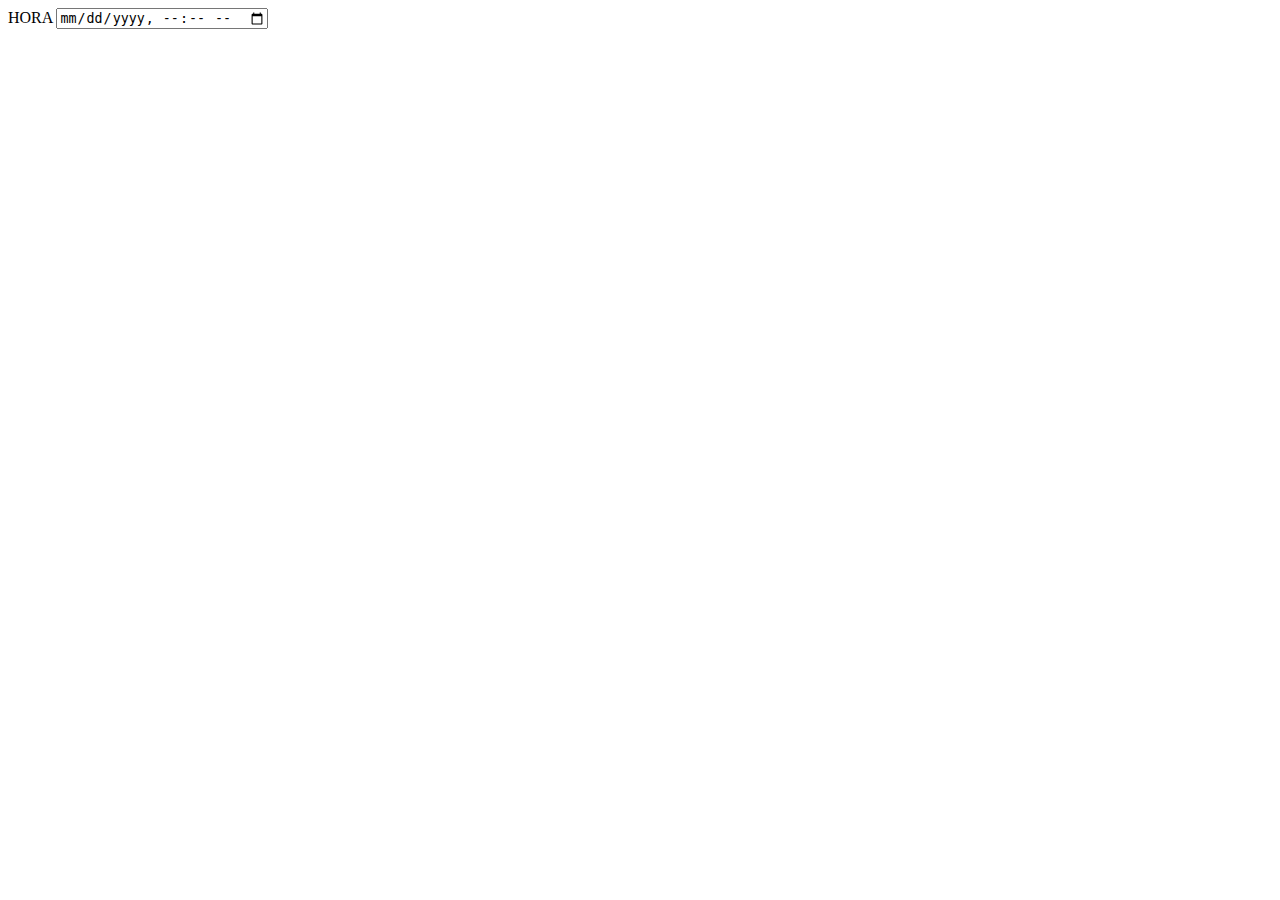
<file: 05calendario/index.html>
<!DOCTYPE html>
<html lang="en">
<head>
    <meta charset="UTF-8">
    <meta http-equiv="X-UA-Compatible" content="IE=edge">
    <meta name="viewport" content="width=device-width, initial-scale=1.0">
    <title>calendar manual</title>
</head>
<body>
    <!-- <form action="">
        <label for="hora">
            <span>HORA</span>
            <input type="time" name="hora" id="hora">
        </label>
        <label for="dia">
            <span>DIA</span>
            <input type="date" name="dia" id="dia">
        </label>
        <label for="semana">
            <span>SEMANA</span>
            <input type="week" name="semana" id="semana">
        </label>
        <label for="mes">
            <span>MES</span>
            <input type="month" name="mes" id="mes">
        </label>
        <input type="submit">
    </form> -->
    <form action="">
        <label for="calendario">
            <span>HORA</span>
            <input type="datetime-local" name="calendario" id="calendario">
        </label>
    </form>
</body>
</html>
</file>
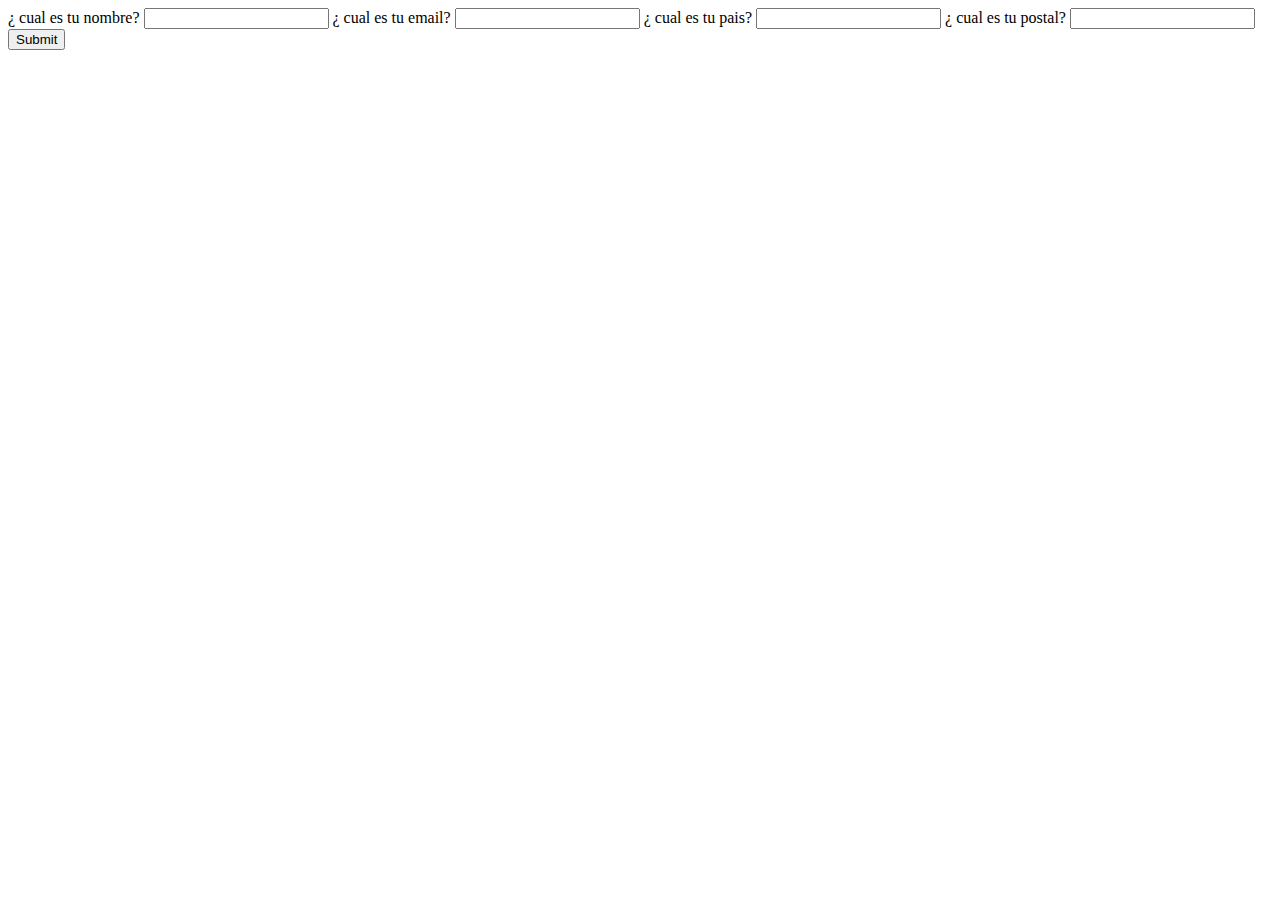
<file: 06formAuto/index.html>
<!DOCTYPE html>
<html lang="en">
<head>
    <meta charset="UTF-8">
    <meta http-equiv="X-UA-Compatible" content="IE=edge">
    <meta name="viewport" content="width=device-width, initial-scale=1.0">
    <title>Document</title>
</head>
<body>
    <form action="">
        <label for="nombre">
            <span>¿ cual es tu nombre?</span>
            <input type="text" id="nombre" name="nombre" autocomplete="name" required>
        </label>
        <label for="email">
            <span>¿ cual es tu email?</span>
            <input type="email" id="email" name="email" autocomplete="email" required>
        </label>
        <label for="pais">
            <span>¿ cual es tu pais?</span>
            <input type="country" id="pais" name="pais" autocomplete="country" required>
        </label>
        <label for="postal">
            <span>¿ cual es tu postal?</span>
            <input type="postal-code" id="postal" name="postal" autocomplete="postal-code" required>
        </label>
        <input type="submit">
    </form>
</body>
</html>
</file>
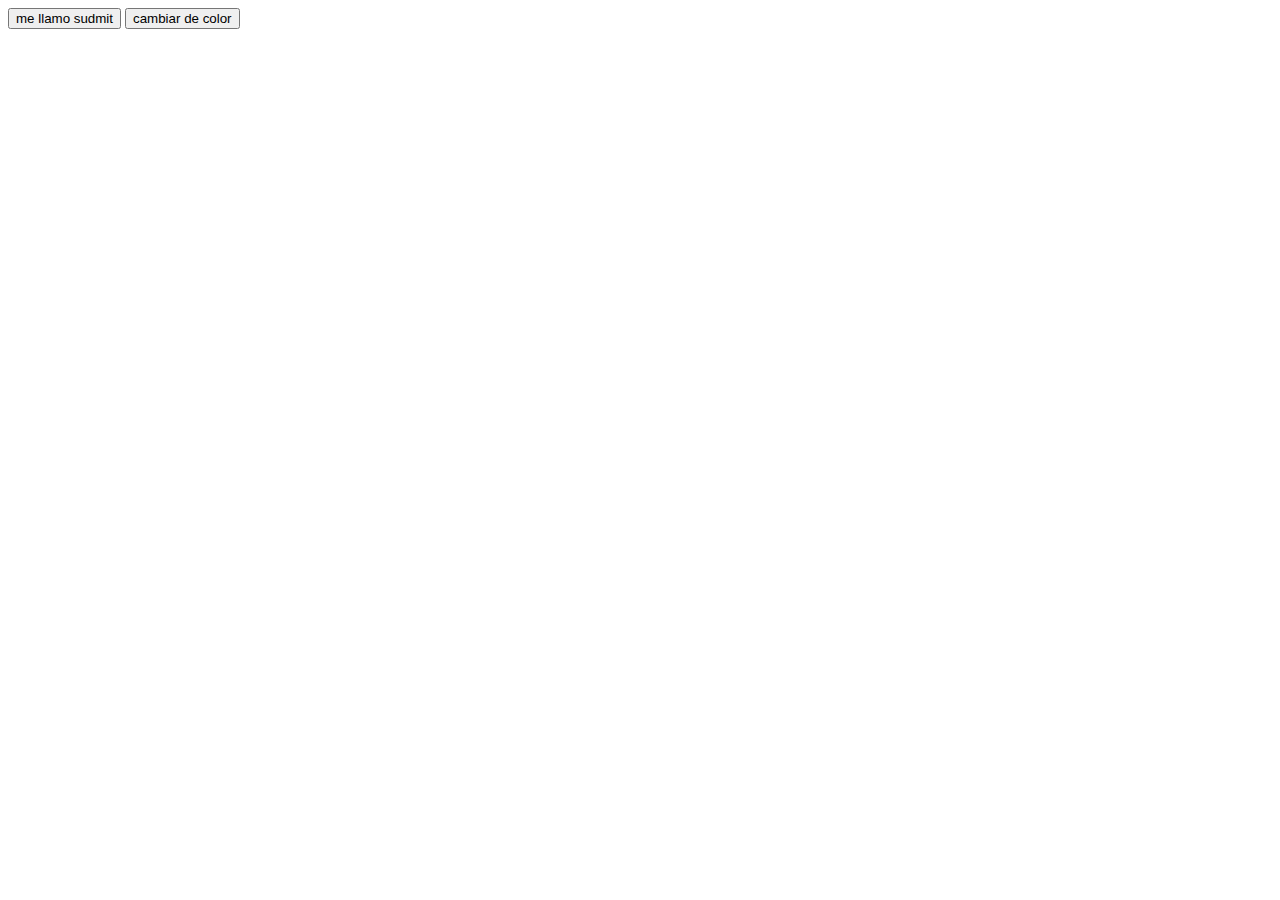
<file: 08button/index.html>
<!DOCTYPE html>
<html lang="en">
<head>
    <meta charset="UTF-8">
    <meta http-equiv="X-UA-Compatible" content="IE=edge">
    <meta name="viewport" content="width=device-width, initial-scale=1.0">
    <title>Document</title>
</head>
<body>
    <main>
        <input type="submit" value="me llamo sudmit">
        <button type="submit">cambiar de color</button>
    </main>
</body>
</html>
</file>
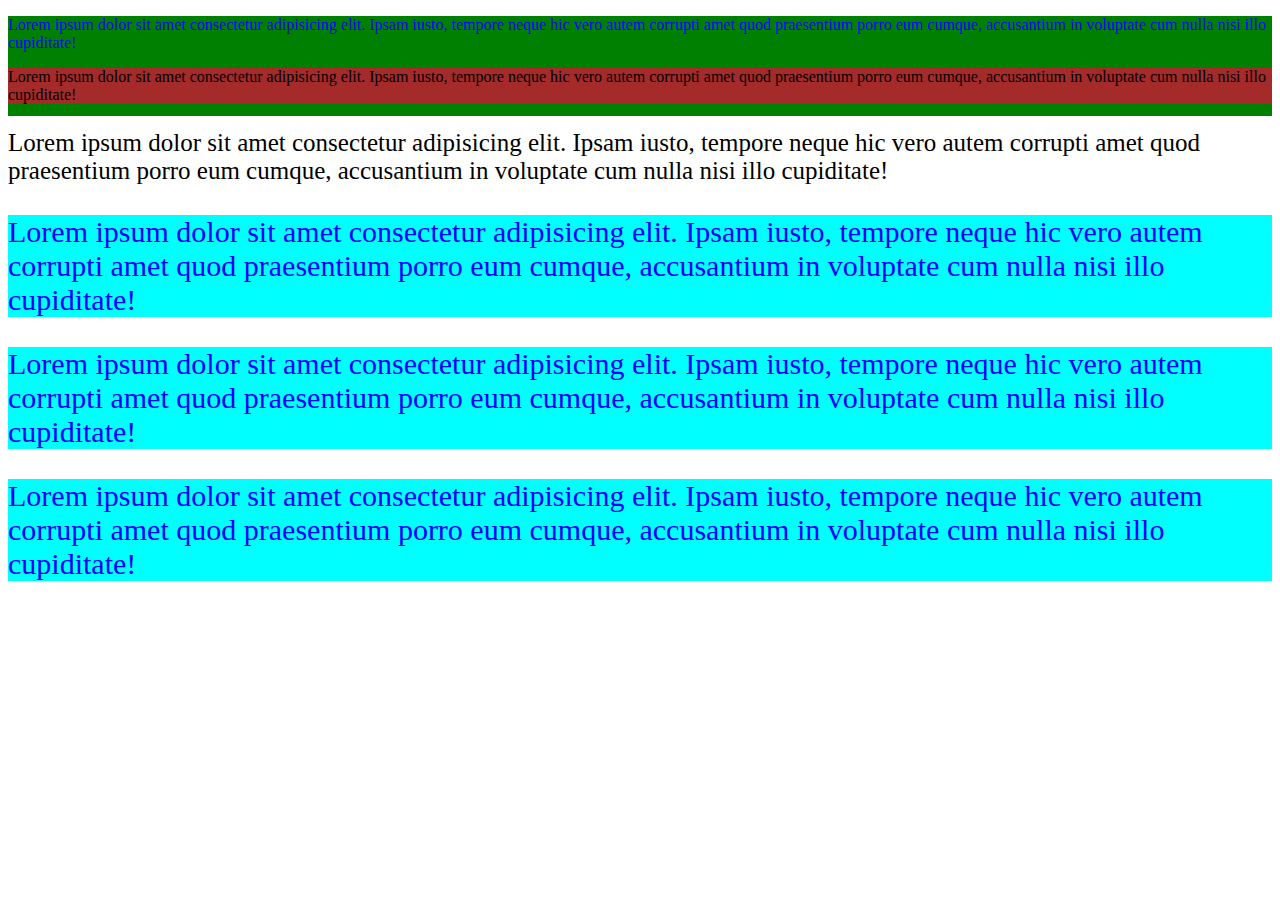
<file: 09css/index.html>
<!DOCTYPE html>
<html lang="en">

<head>
    <meta charset="UTF-8">
    <meta http-equiv="X-UA-Compatible" content="IE=edge">
    <meta name="viewport" content="width=device-width, initial-scale=1.0">
    <title>Document</title>
    <link rel="stylesheet" href="style.css">
</head>

<body>
    <main>
        <p style="color: blue;">Lorem ipsum dolor sit amet consectetur adipisicing elit. Ipsam iusto, tempore neque hic
            vero autem corrupti amet quod praesentium porro eum cumque, accusantium in voluptate cum nulla nisi illo
            cupiditate!
        </p>
        <p style="background-color: brown;">Lorem ipsum dolor sit amet consectetur adipisicing elit. Ipsam iusto, tempore neque hic
            vero autem corrupti amet quod praesentium porro eum cumque, accusantium in voluptate cum nulla nisi illo
            cupiditate!
        </p>
        <p style="font-size: 25px;">Lorem ipsum dolor sit amet consectetur adipisicing elit. Ipsam iusto, tempore neque hic
            vero autem corrupti amet quod praesentium porro eum cumque, accusantium in voluptate cum nulla nisi illo
            cupiditate!
        </p>
        <p style ="color: blue; font-size: 30px; background-color: aqua;">Lorem ipsum dolor sit amet consectetur adipisicing elit. Ipsam iusto, tempore neque hic
            vero autem corrupti amet quod praesentium porro eum cumque, accusantium in voluptate cum nulla nisi illo
            cupiditate!
        </p>
        <p style ="color: blue; font-size: 30px; background-color: aqua;">Lorem ipsum dolor sit amet consectetur adipisicing elit. Ipsam iusto, tempore neque hic
            vero autem corrupti amet quod praesentium porro eum cumque, accusantium in voluptate cum nulla nisi illo
            cupiditate!
        </p>
        <p style ="color: blue; font-size: 30px; background-color: aqua;">Lorem ipsum dolor sit amet consectetur adipisicing elit. Ipsam iusto, tempore neque hic
            vero autem corrupti amet quod praesentium porro eum cumque, accusantium in voluptate cum nulla nisi illo
            cupiditate!
        </p>
    </main>
</body>

</html>
</file>
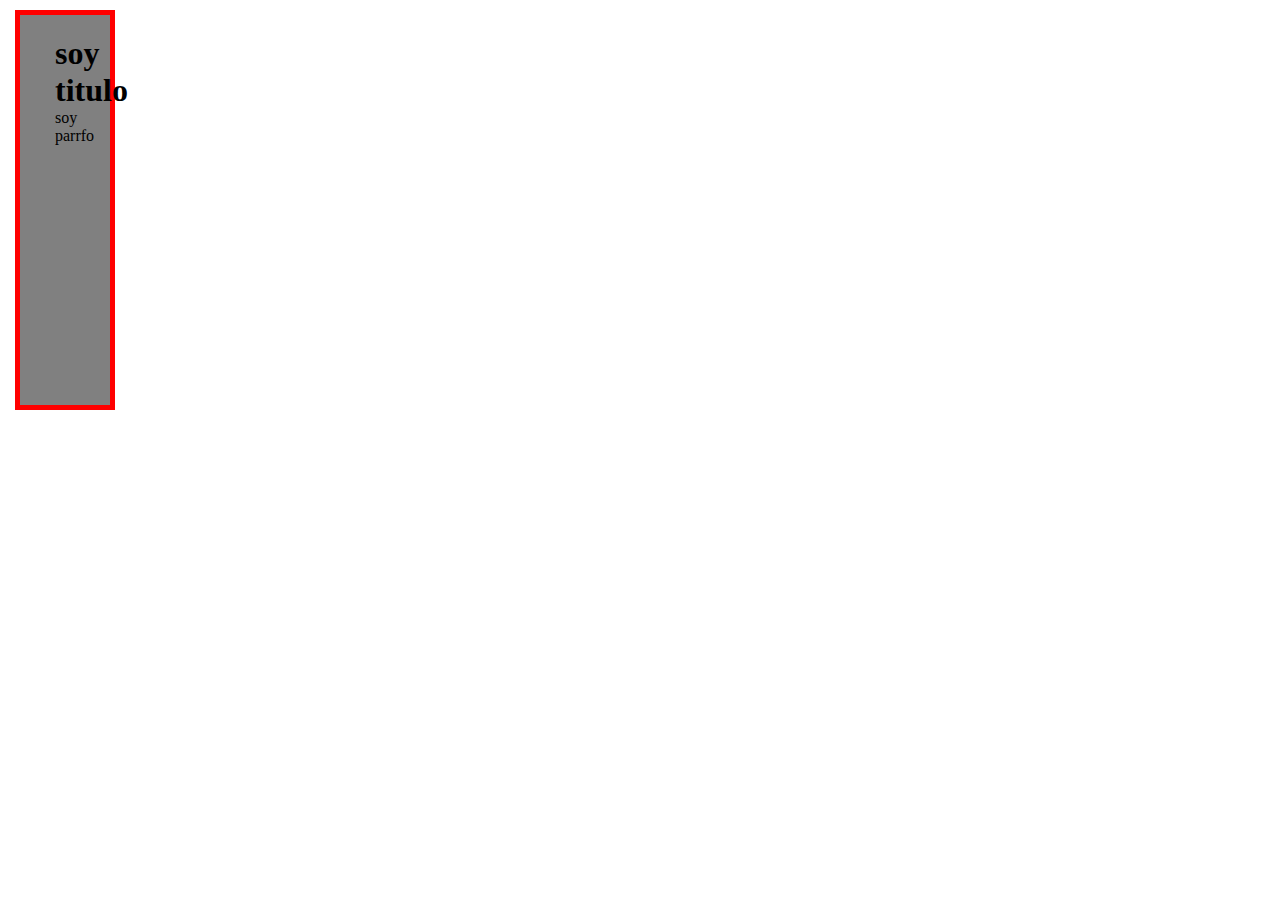
<file: 11modelocaja/index.html>
<!DOCTYPE html>
<html lang="en">
<head>
    <meta charset="UTF-8">
    <meta http-equiv="X-UA-Compatible" content="IE=edge">
    <meta name="viewport" content="width=device-width, initial-scale=1.0">
    <title>Document</title>
    <link rel="stylesheet" href="style.css">
</head>
<body>
    <main>
        <section>
            <h1>soy titulo</h1>
            <div>
                <p>soy parrfo</p>
            </div>
        </section>
    </main>
</body>
</html>
</file>
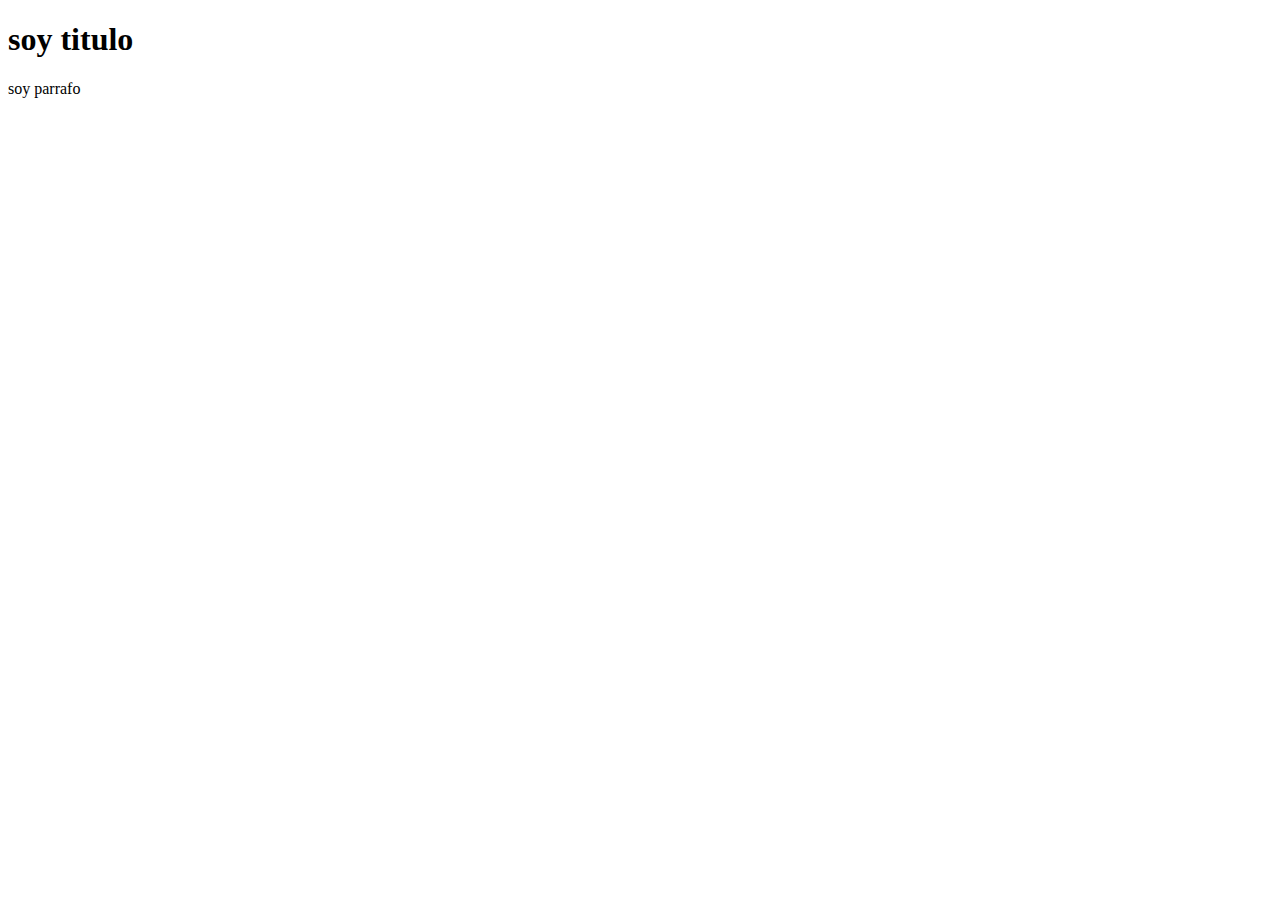
<file: 12herencia/index.html>
<!DOCTYPE html>
<html lang="en">
<head>
    <meta charset="UTF-8">
    <meta http-equiv="X-UA-Compatible" content="IE=edge">
    <meta name="viewport" content="width=device-width, initial-scale=1.0">
    <title>Document</title>
    <link rel="stylesheet" href="style.css">
</head>
<body>
    <main>
        <section>
            <h1> soy titulo</h1>
            <div>
                <p>soy parrafo</p>
            </div>
        </section>
    </main>
</body>
</html>
</file>
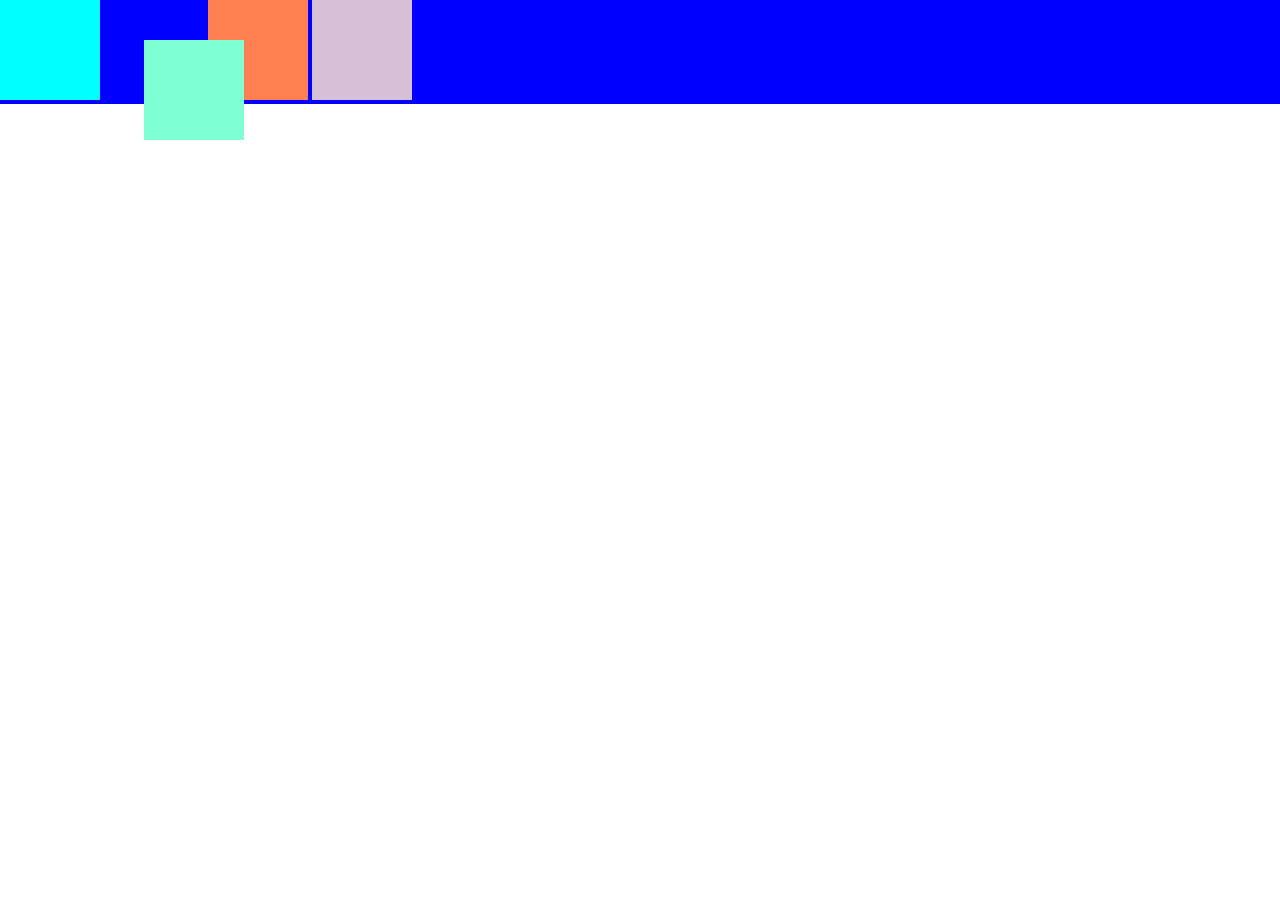
<file: 14posicion/index.html>
<!DOCTYPE html>
<html lang="en">
<head>
    <meta charset="UTF-8">
    <meta http-equiv="X-UA-Compatible" content="IE=edge">
    <meta name="viewport" content="width=device-width, initial-scale=1.0">
    <title>position</title>
    <link rel="stylesheet" href="style.css">
</head>
<body>
<div class="padre">
    <div class="box" id="uno"></div>
    <div class="box" id="dos"></div>
    <div class="box" id="tres"></div>
    <div class="box" id="cuatro"></div>
</div>
</body>
</html>
</file>
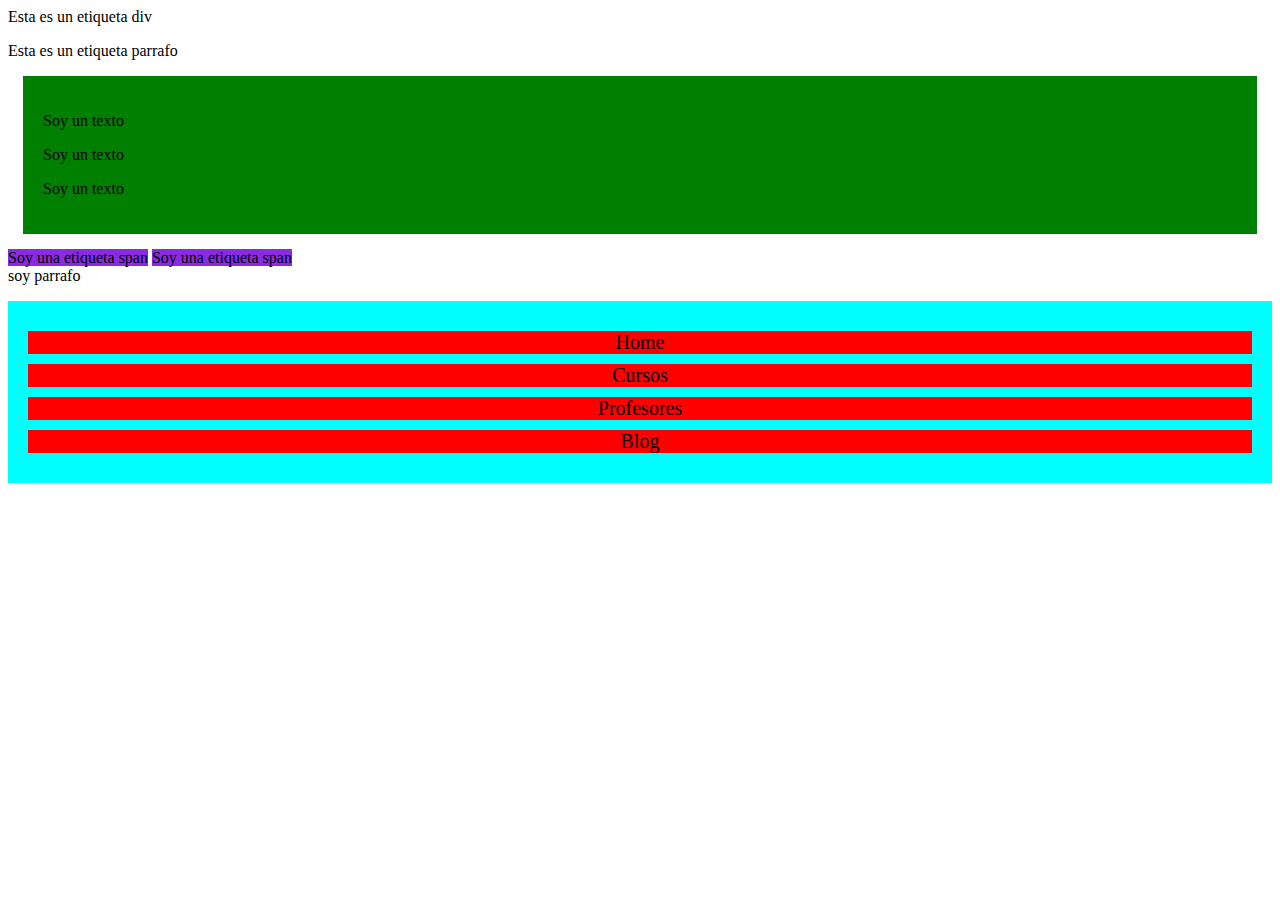
<file: 15displey/index.html>
<!DOCTYPE html>
<html lang="en">
<head>
    <meta charset="UTF-8">
    <meta http-equiv="X-UA-Compatible" content="IE=edge">
    <meta name="viewport" content="width=device-width, initial-scale=1.0">
    <title>Display</title>
    <link rel="stylesheet" href="style.css">
</head>
<body>
    <div>
        Esta es un etiqueta div
    </div>
    <p>
        Esta es un etiqueta parrafo
    </p>

    <div class="block-element">
        <p class="parrafo">Soy un texto</p>
        <p class="parrafo">Soy un texto</p>
        <p class="parrafo">Soy un texto</p>
    </div>

    <span>Soy una etiqueta span</span>
    <span>Soy una etiqueta span</span>
    <li>soy parrafo </li>

    <ul class="nav" >
        <li>Home</li>
        <li>Cursos</li>
        <li>Profesores</li>
        <li>Blog</li>
    </ul>

</body>
</html>
</file>
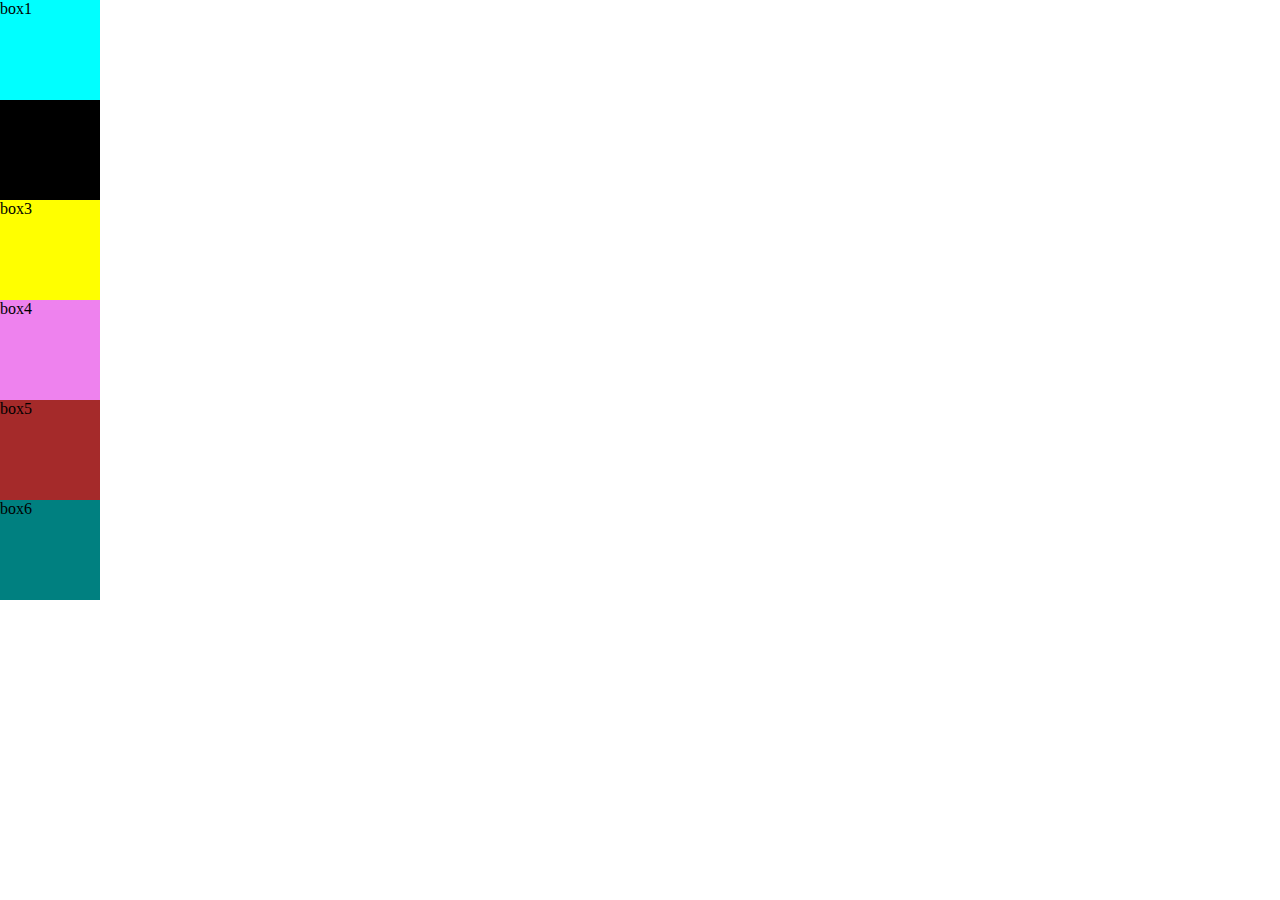
<file: 16flex/index.html>
<!DOCTYPE html>
<html lang="en">
<head>
    <meta charset="UTF-8">
    <meta http-equiv="X-UA-Compatible" content="IE=edge">
    <meta name="viewport" content="width=device-width, initial-scale=1.0">
    <title>Document</title>
    <link rel="stylesheet" href="style.css">
</head>
<body>
    <main class="container">
        <div class="box box1"><p>box1</p></div>
        <div class="box box2"><p>box2</p></div>
        <div class="box box3"><p>box3</p></div>
        <div class="box box4"><p>box4</p></div>
        <div class="box box5"><p>box5</p></div>
        <div class="box box6"><p>box6</p></div>
    </main>
</body>
</html>
</file>
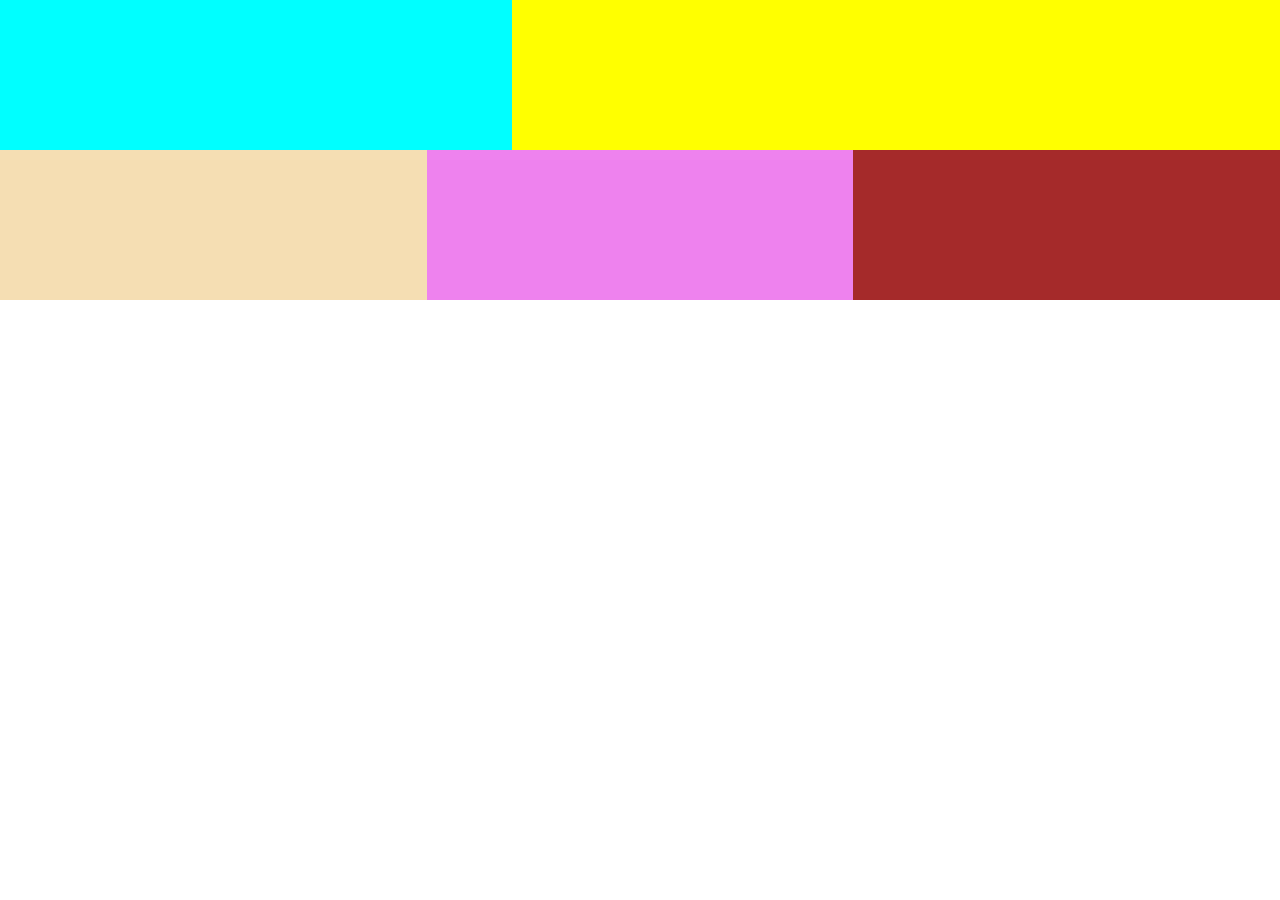
<file: 18responsivo/index.html>
<!DOCTYPE html>
<html lang="en">
<head>
    <meta charset="UTF-8">
    <meta http-equiv="X-UA-Compatible" content="IE=edge">
    <meta name="viewport" content="width=device-width, initial-scale=1.0">
    <title>Document</title>
    <link rel="stylesheet" href="style.css">
    <link rel="stylesheet" href="tablet.css" media="(min-width:600px)">
    <link rel="stylesheet" href="destop.css"media="(min-width:800px)">
</head>
<body>
    <main class="container">
        <div class="c1"></div>
        <div class="c2"></div>
        <div class="c3"></div>
        <div class="c4"></div>
        <div class="c5"></div>
    </main>
    
</body>
</html>
</file>
<file: 09css/style.css>
main{
    background-color: green;
    height: 100px;
}
</file>
<file: 11modelocaja/style.css>
*{
    box-sizing: border-box;
    padding: 0%;
    margin: 0%;
}
main{
width: 100px;
height: 400px;
background-color: gray;
border: 5px solid red;
padding: 20px 35px;
margin: 10px 15px;
}
</file>
<file: 12herencia/style.css>

</file>
<file: 14posicion/style.css>
*{
    box-sizing: border-box;
    margin: 0;
    padding: 0;
}
.padre{
    background-color: blue;
    border: 2px;
}
.box{
    display: inline-block;
    background-color: green;
    width: 100px;
    height: 100px;

}
#uno{
    background-color: aqua;

}
#dos{
    background-color: aquamarine;
    position: relative;
    top: 40px; 
    left: 40px;
   
}
#tres{
    background-color: coral;
    
}
#cuatro{
    background-color: thistle;
    
}
</file>
<file: 15displey/style.css>
.block-element{
background-color: green;
margin: 15px;
padding: 20px;
}
.nav{
    background-color: aqua;
    padding: 20px;
    list-style: none;
    text-align: center;

}
span {
    background-color: blueviolet;
}
.nav li{
    display: grid;
    background-color: red;
    font-size: 20px;
    margin: 10px 0;
    padding-left: 20px;
    padding-right: 20px;
}
</file>
<file: 16flex/style.css>
*{
    box-sizing: border-box;
    margin: 0;
    padding: 0;
}
html{
    font-size: 62.5%;


}
body{
    font-size: 1.6rem;
}
.container{
    /*border: 0.3rem solid black;
    display: flex;
    flex-direction: row;
    flex-direction: row-reverse;
    flex-direction: column;
    flex-direction: column-reverse;
    flex-wrap: wrap;
    flex-wrap: nowrap;
    flex-wrap: wrap-reverse;
    justify-content: center;
    justify-content: flex-end;
    justify-content: flex-start;
    justify-content: space-around;*/
    justify-content: space-evenly;

}
.box{
    width: 10rem;
    height: 10rem;
}
.box1{
    background-color: aqua;
}
.box2{
    background-color: black;

}
.box3{
    background-color: yellow;
}
.box4{
    background-color: violet;
}
.box5{
    background-color: brown;
}
.box6{
    background-color: teal;
}
</file>
<file: 18responsivo/style.css>
* {
    margin: 0;
    padding: 0;
    box-sizing: border-box;

}

html {
    font-size: 62.5%;
}

.container {
    display: flex;
    flex-wrap: wrap;

}

.c1,
.c2,
.c3,
.c4,
.c5 {
    width: 100%;
    min-width: 15rem;
    height: 15rem;
}

.c1 {
    background-color: aqua;
}

.c2 {
    background-color: yellow;
}

.c3 {
    background-color: wheat;
}

.c4 {
    background-color: violet;
}

.c5 {
    background-color: brown;
}

@media (min-width: 600px) {

    .c2,
    .c3 {
        width: 50%;

    }

    .c4 {
        height: 30rem;
    }
}

@media (min-width: 800px) {
    .c1 {
        width: 40%;
    }

    .c2 {
        width: 60%;
    }
    .c3,
    .c4,
    .c5 {
        width: 33.33%;
    }

    .c4 {
        height: 15rem;
    }
}
</file>
<file: 18responsivo/tablet.css>
.c2,
.c3 {
    width: 50%;

}
.c4{
    height: 30rem;
}
</file>
<file: 18responsivo/destop.css>
.c1 {
    width: 40%;
}

.c2 {
    width: 60%;
}
.c3,
.c4,
.c5 {
    width: 33.33%;
}

.c4 {
    height: 15rem;
}
</file>
